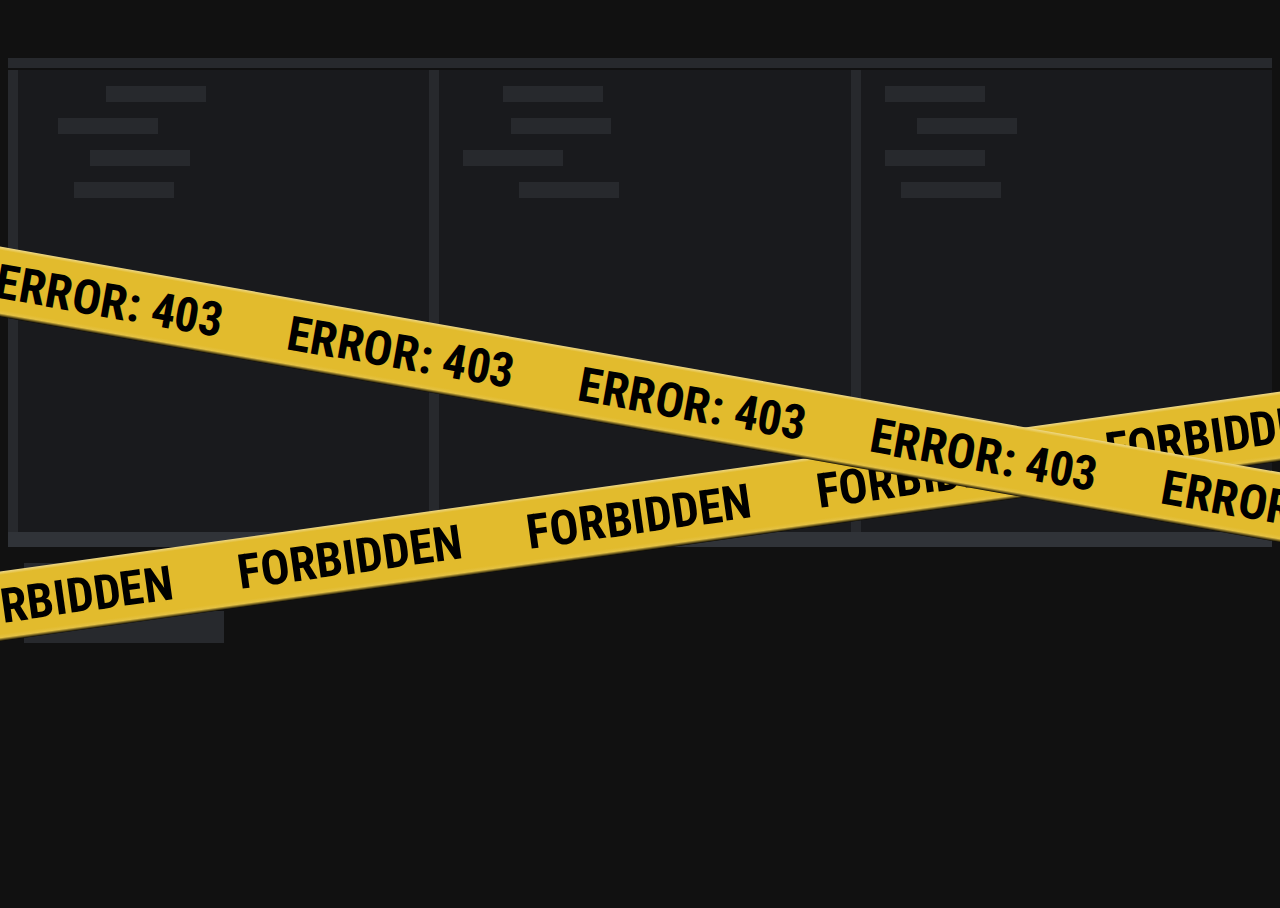
<file: 403-1.html>
<!doctype html>
<html lang="en">

<head>
  <meta charset="utf-8">
  <title>Page Not Found</title>
  <meta name="viewport" content="width=device-width, initial-scale=1">
  <style>
    @import url("https://fonts.googleapis.com/css?family=Roboto+Condensed:700");

    html {
      height: 100%;
    }

    body {
      min-height: 100%;
      background-color: #111111;
      font-family: "Roboto Condensed";
      text-transform: uppercase;
      overflow: hidden;
    }

    .police-tape {
      background-color: #e2bb2d;
      background: linear-gradient(180deg, #eed887 0%, #e2bb2d 5%, #e2bb2d 90%, #e5c243 95%, #0e0b02 100%);
      padding: 0.125em;
      font-size: 3em;
      text-align: center;
      white-space: nowrap;
    }

    .police-tape--1 {
      transform: rotate(10deg);
      position: absolute;
      top: 40%;
      left: -5%;
      right: -5%;
      z-index: 2;
      margin-top: 0;
    }

    .police-tape--2 {
      transform: rotate(-8deg);
      position: absolute;
      top: 50%;
      left: -5%;
      right: -5%;
    }

    .ghost {
      display: flex;
      justify-content: stretch;
      flex-direction: column;
      height: 100vh;
    }

    .ghost--columns {
      display: flex;
      flex-grow: 1;
      flex-basis: 200px;
      align-content: stretch;
    }

    .ghost--navbar {
      flex: 0 0 60px;
      background: linear-gradient(0deg, #27292d 0px, #27292d 10px, transparent 10px);
      border-bottom: 2px solid #111111;
    }

    .ghost--column {
      flex: 1 0 30%;
      border-width: 0px;
      border-style: solid;
      border-color: #27292d;
      border-left-width: 10px;
      background-color: #191a1d;
    }

    .ghost--column:nth-child(1) .code:nth-child(1) {
      margin-left: 5.5em;
    }

    .ghost--column:nth-child(1) .code:nth-child(2) {
      margin-left: 2.5em;
    }

    .ghost--column:nth-child(1) .code:nth-child(3) {
      margin-left: 4.5em;
    }

    .ghost--column:nth-child(1) .code:nth-child(4) {
      margin-left: 3.5em;
    }

    .ghost--column:nth-child(2) .code:nth-child(1) {
      margin-left: 4em;
    }

    .ghost--column:nth-child(2) .code:nth-child(2) {
      margin-left: 4.5em;
    }

    .ghost--column:nth-child(2) .code:nth-child(3) {
      margin-left: 1.5em;
    }

    .ghost--column:nth-child(2) .code:nth-child(4) {
      margin-left: 5em;
    }

    .ghost--column:nth-child(3) .code:nth-child(1) {
      margin-left: 1.5em;
    }

    .ghost--column:nth-child(3) .code:nth-child(2) {
      margin-left: 3.5em;
    }

    .ghost--column:nth-child(3) .code:nth-child(3) {
      margin-left: 1.5em;
    }

    .ghost--column:nth-child(3) .code:nth-child(4) {
      margin-left: 2.5em;
    }

    .ghost--main {
      background-color: #111111;
      border-top: 15px solid #303338;
      flex: 1 0 100px;
    }

    .code {
      display: block;
      width: 100px;
      background-color: #27292d;
      height: 1em;
      margin: 1em;
    }

    .ghost--main .code {
      height: 2em;
      width: 200px;
    }
  </style>
</head>

<body>
  <div class="ghost">

    <div class="ghost--navbar"></div>
    <div class="ghost--columns">
      <div class="ghost--column">
        <div class="code"></div>
        <div class="code"></div>
        <div class="code"></div>
        <div class="code"></div>
      </div>
      <div class="ghost--column">
        <div class="code"></div>
        <div class="code"></div>
        <div class="code"></div>
        <div class="code"></div>
      </div>
      <div class="ghost--column">
        <div class="code"></div>
        <div class="code"></div>
        <div class="code"></div>
        <div class="code"></div>
      </div>

    </div>
    <div class="ghost--main">
      <div class="code"></div>
      <div class="code"></div>

    </div>

  </div>

  <h1 class="police-tape police-tape--1">
    &nbsp;&nbsp;&nbsp;&nbsp;Error: 403&nbsp;&nbsp;&nbsp;&nbsp;&nbsp;&nbsp;Error:
    403&nbsp;&nbsp;&nbsp;&nbsp;&nbsp;&nbsp;Error: 403&nbsp;&nbsp;&nbsp;&nbsp;&nbsp;&nbsp;Error:
    403&nbsp;&nbsp;&nbsp;&nbsp;&nbsp;&nbsp;Error: 403&nbsp;&nbsp;&nbsp;&nbsp;&nbsp;&nbsp;Error:
    403&nbsp;&nbsp;&nbsp;&nbsp;&nbsp;&nbsp;Error: 403
  </h1>
  <h1 class="police-tape police-tape--2">
    Forbidden&nbsp;&nbsp;&nbsp;&nbsp;&nbsp;&nbsp;Forbidden&nbsp;&nbsp;&nbsp;&nbsp;&nbsp;&nbsp;Forbidden&nbsp;&nbsp;&nbsp;&nbsp;&nbsp;&nbsp;Forbidden&nbsp;&nbsp;&nbsp;&nbsp;&nbsp;&nbsp;Forbidden&nbsp;&nbsp;&nbsp;&nbsp;&nbsp;&nbsp;Forbidden&nbsp;&nbsp;&nbsp;&nbsp;&nbsp;&nbsp;
  </h1>


</body>

</html>
<!-- IE needs 512+ bytes: https://docs.microsoft.com/archive/blogs/ieinternals/friendly-http-error-pages -->
</file>
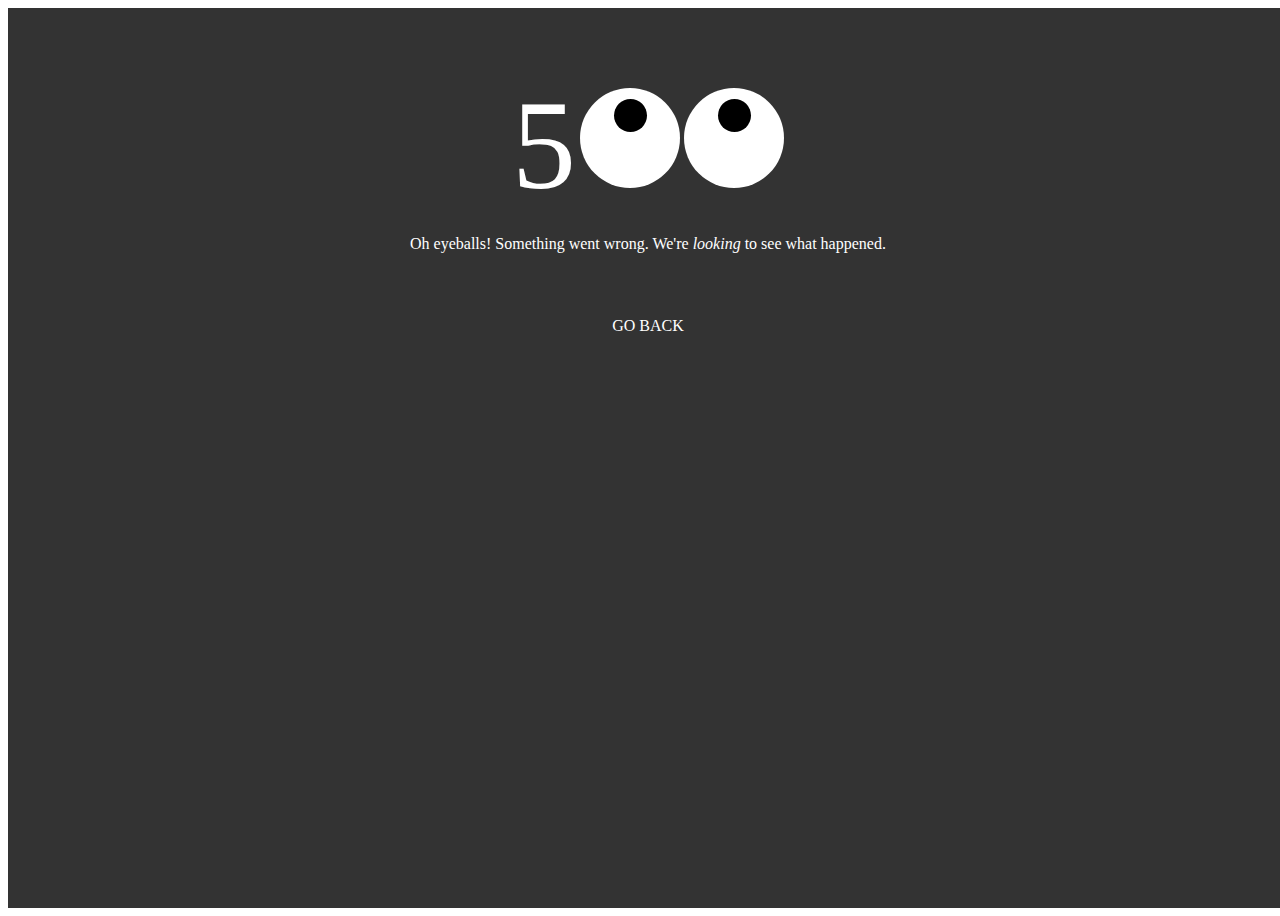
<file: 500-1.html>
<!doctype html>
<html lang="en">

<head>
  <meta charset="utf-8">
  <title>Page Not Found</title>
  <meta name="viewport" content="width=device-width, initial-scale=1">
  <style>
    .full-screen {
      background-color: rgb(51, 51, 51);
      width: 100vw;
      height: 100vh;
      color: white;
      font-family: 'Arial Black';
      text-align: center;
    }

    .container {
      padding-top: 4em;
      width: 50%;
      display: block;
      margin: 0 auto;
    }

    .error-num {
      font-size: 8em;
    }

    .eye {
      background: #fff;
      border-radius: 50%;
      display: inline-block;
      height: 100px;
      position: relative;
      width: 100px;


    }

    .eye::after {
      background: #000;
      border-radius: 50%;
      bottom: 56.1px;
      content: ' ';
      height: 33px;
      position: absolute;
      right: 33px;
      width: 33px;
    }

    .italic {
      font-style: italic;
    }

    p {
      margin-bottom: 4em;
    }

    a {
      color: white;
      text-decoration: none;
      text-transform: uppercase;


    }

    a:hover {
      color: lightgray;
    }
  </style>
</head>

<body>
  <div class="full-screen">
    <div class='container'>
      <span class="error-num">5</span>
      <div class='eye'></div>
      <div class='eye'></div>

      <p class="sub-text">Oh eyeballs! Something went wrong. We're <span class="italic">looking</span> to see what
        happened.</p>
      <a href="">Go back</a>
    </div>
  </div>
</body>

</html>
<!-- IE needs 512+ bytes: https://docs.microsoft.com/archive/blogs/ieinternals/friendly-http-error-pages -->
</file>
